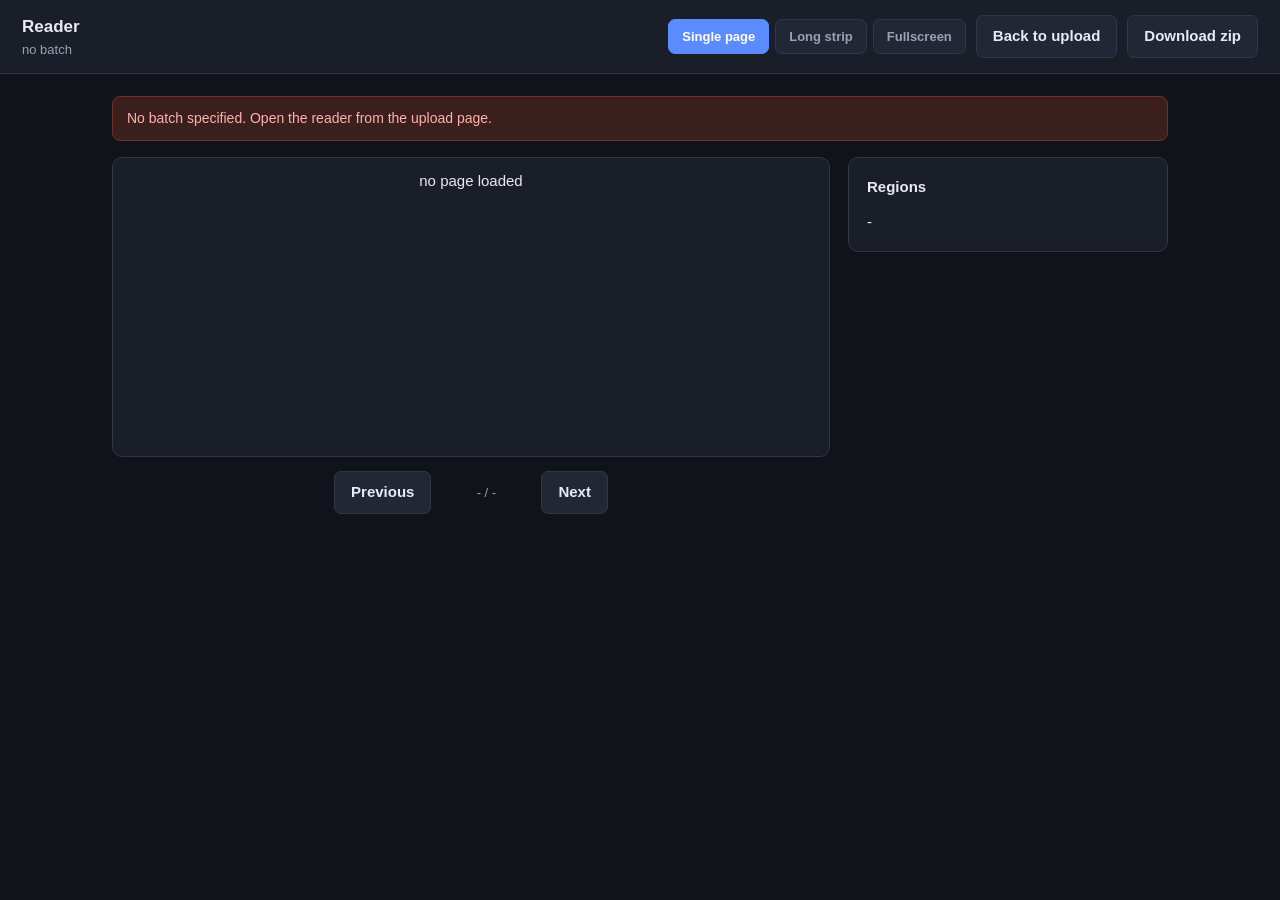
<file: frontend/reader.html>
<!DOCTYPE html>
<html lang="en">
<head>
<meta charset="utf-8">
<meta name="viewport" content="width=device-width, initial-scale=1">
<title>Reader - Manga Translator</title>
<link rel="stylesheet" href="style.css">
</head>
<body>
<header>
  <div>
    <h1>Reader</h1>
    <div class="sub" id="batch-label">loading batch...</div>
  </div>
  <div class="actions" style="margin:0">
    <div class="mode-switch" id="mode-switch">
      <button data-mode="single" class="active">Single page</button>
      <button data-mode="strip">Long strip</button>
      <button data-mode="fullscreen">Fullscreen</button>
    </div>
    <button class="secondary" id="back">Back to upload</button>
    <button class="secondary" id="download">Download zip</button>
  </div>
</header>

<main>
  <div id="banner" class="banner hidden"></div>

  <div class="thumb-rail hidden" id="thumb-rail"></div>

  <div class="reader-wrap" id="single-view">
    <div>
      <div class="page-stage" id="stage">
        <div class="sub" id="stage-message">no page loaded</div>
        <div class="click-zone left" id="zone-left" title="previous page"></div>
        <div class="click-zone right" id="zone-right" title="next page"></div>
      </div>
      <div class="nav">
        <button class="secondary" id="prev">Previous</button>
        <div class="counter" id="counter">- / -</div>
        <button class="secondary" id="next">Next</button>
      </div>
    </div>

    <div>
      <div class="card">
        <h2>Regions</h2>
        <div class="sub" id="region-summary">-</div>
        <div class="regions" id="regions"></div>
      </div>
    </div>
  </div>

  <div class="strip-wrap hidden" id="strip-view"></div>
</main>

<div class="reader-fullscreen hidden" id="fullscreen-view">
  <button class="secondary fs-exit" id="fs-exit">Exit fullscreen</button>
  <div class="click-zone left" id="fs-zone-left"></div>
  <div class="click-zone right" id="fs-zone-right"></div>
  <img id="fs-image" alt="">
  <div class="fs-counter" id="fs-counter">- / -</div>
</div>

<script src="app.js"></script>
<script>
const params = new URLSearchParams(window.location.search);
const batchId = params.get("batch");

const banner = document.getElementById("banner");
const stage = document.getElementById("stage");
const stageMessage = document.getElementById("stage-message");
const counter = document.getElementById("counter");
const regionsEl = document.getElementById("regions");
const regionSummary = document.getElementById("region-summary");
const batchLabel = document.getElementById("batch-label");
const prevButton = document.getElementById("prev");
const nextButton = document.getElementById("next");
const thumbRail = document.getElementById("thumb-rail");
const singleView = document.getElementById("single-view");
const stripView = document.getElementById("strip-view");
const fullscreenView = document.getElementById("fullscreen-view");
const fsImage = document.getElementById("fs-image");
const fsCounter = document.getElementById("fs-counter");
const modeSwitch = document.getElementById("mode-switch");

let readablePages = [];
let position = 0;
let mode = "single";
const pageCache = new Map();

function showBanner(kind, message) {
  banner.className = "banner " + kind;
  banner.textContent = message;
}

function escapeHtml(value) {
  return String(value).replace(/[&<>"']/g, function (c) {
    return { "&": "&amp;", "<": "&lt;", ">": "&gt;", '"': "&quot;", "'": "&#39;" }[c];
  });
}

document.getElementById("back").addEventListener("click", function () {
  const api = params.get("api");
  window.location.href = "index.html" + (api ? "?api=" + encodeURIComponent(api) : "");
});

document.getElementById("download").addEventListener("click", function () {
  if (batchId) window.location.href = batchDownloadUrl(batchId);
});

prevButton.addEventListener("click", function () { move(-1); });
nextButton.addEventListener("click", function () { move(1); });
document.getElementById("zone-left").addEventListener("click", function () { move(-1); });
document.getElementById("zone-right").addEventListener("click", function () { move(1); });
document.getElementById("fs-zone-left").addEventListener("click", function () { move(-1); });
document.getElementById("fs-zone-right").addEventListener("click", function () { move(1); });
document.getElementById("fs-exit").addEventListener("click", function () { setMode("single"); });

document.addEventListener("keydown", function (event) {
  if (mode === "fullscreen" && event.key === "Escape") { setMode("single"); return; }
  if (mode === "strip") return; // arrow keys scroll the page naturally in strip mode
  if (event.key === "ArrowLeft") move(-1);
  if (event.key === "ArrowRight") move(1);
});

modeSwitch.addEventListener("click", function (event) {
  const button = event.target.closest("button[data-mode]");
  if (button) setMode(button.dataset.mode);
});

function setMode(next) {
  mode = next;
  for (const button of modeSwitch.querySelectorAll("button")) {
    button.classList.toggle("active", button.dataset.mode === next);
  }
  singleView.classList.toggle("hidden", next !== "single");
  stripView.classList.toggle("hidden", next !== "strip");
  fullscreenView.classList.toggle("hidden", next !== "fullscreen");
  thumbRail.classList.toggle("hidden", next === "fullscreen" || readablePages.length === 0);

  if (next === "strip") {
    renderStrip();
  } else if (next === "fullscreen") {
    showFullscreenPage();
  } else {
    showPage();
  }
}

function move(delta) {
  const next = position + delta;
  if (next < 0 || next >= readablePages.length) return;
  position = next;
  if (mode === "fullscreen") {
    showFullscreenPage();
  } else {
    showPage();
  }
}

function jumpTo(index) {
  if (index < 0 || index >= readablePages.length) return;
  position = index;
  if (mode === "strip") {
    const el = document.getElementById("strip-page-" + index);
    if (el) el.scrollIntoView({ behavior: "smooth", block: "start" });
  } else if (mode === "fullscreen") {
    showFullscreenPage();
  } else {
    showPage();
  }
  renderThumbRail();
}

async function loadPage(index) {
  const page = readablePages[index];
  let detail = pageCache.get(page.index);
  if (!detail) {
    detail = await getBatchPage(batchId, page.index);
    pageCache.set(page.index, detail);
  }
  return detail;
}

async function showPage() {
  counter.textContent = (position + 1) + " / " + readablePages.length;
  prevButton.disabled = position === 0;
  nextButton.disabled = position >= readablePages.length - 1;

  let detail;
  try {
    stageMessage.textContent = "loading page " + (position + 1) + "...";
    detail = await loadPage(position);
  } catch (err) {
    showBanner("error", "Could not load page " + (position + 1) + ": " + err.message);
    return;
  }

  const existingImg = stage.querySelector("img");
  if (existingImg) existingImg.remove();
  stageMessage.classList.add("hidden");

  const img = document.createElement("img");
  img.alt = detail.filename;
  img.src = resolveImageUrl(detail.image_url);
  img.addEventListener("error", function () {
    stageMessage.textContent = "image failed to load";
    stageMessage.classList.remove("hidden");
  });
  stage.insertBefore(img, stage.firstChild);

  renderRegions(detail);
  renderThumbRail();
  prefetch(position + 1);
}

async function showFullscreenPage() {
  fsCounter.textContent = (position + 1) + " / " + readablePages.length;
  try {
    const detail = await loadPage(position);
    fsImage.src = resolveImageUrl(detail.image_url);
    fsImage.alt = detail.filename;
  } catch (err) {
    showBanner("error", "Could not load page " + (position + 1) + ": " + err.message);
  }
  prefetch(position + 1);
}

function renderRegions(detail) {
  const regions = detail.regions || [];
  regionSummary.textContent =
    detail.filename + " - " + regions.length + (regions.length === 1 ? " region" : " regions") +
    (detail.duration_seconds != null ? " - " + detail.duration_seconds + "s" : "");

  regionsEl.innerHTML = "";
  if (regions.length === 0) {
    regionsEl.innerHTML = '<div class="sub">no text regions detected on this page</div>';
    return;
  }
  regions.forEach(function (region, i) {
    const box = document.createElement("div");
    box.className = "region";
    const bounds = region.bounds || [0, 0, 0, 0];
    box.innerHTML =
      '<div class="src">' + (i + 1) + ". " + escapeHtml(region.source_text || "(empty)") + "</div>" +
      '<div class="dst">' + escapeHtml(region.translation || "(not translated)") + "</div>" +
      '<div class="bounds">[' + bounds.join(", ") + "]</div>";
    regionsEl.appendChild(box);
  });
}

function renderThumbRail() {
  // the rail's own visibility is decided here, not only in setMode(), since
  // init() renders the first page directly without going through setMode()
  thumbRail.classList.toggle("hidden", mode === "fullscreen" || readablePages.length === 0);
  if (readablePages.length === 0) return;
  thumbRail.innerHTML = "";
  readablePages.forEach(function (page, i) {
    const thumb = document.createElement("div");
    thumb.className = "thumb" + (i === position ? " current" : "");
    thumb.innerHTML = "<span>" + (i + 1) + "</span>";
    thumb.title = page.filename;
    thumb.addEventListener("click", function () { jumpTo(i); });

    const cached = pageCache.get(page.index);
    if (cached) {
      thumb.style.backgroundImage = "url(" + resolveImageUrl(cached.image_url) + ")";
    } else {
      thumb.classList.add("pending");
      loadPage(i).then(function (detail) {
        thumb.style.backgroundImage = "url(" + resolveImageUrl(detail.image_url) + ")";
        thumb.classList.remove("pending");
      }).catch(function () { /* thumbnail stays as a number-only placeholder */ });
    }
    thumbRail.appendChild(thumb);
  });
}

// long-strip mode: every page stacked vertically, each image loaded lazily
// via IntersectionObserver as it scrolls near the viewport, not all at once
let stripObserver = null;

function renderStrip() {
  stripView.innerHTML = "";
  if (stripObserver) stripObserver.disconnect();

  readablePages.forEach(function (page, i) {
    const wrap = document.createElement("div");
    wrap.className = "strip-page";
    wrap.id = "strip-page-" + i;
    wrap.dataset.index = i;
    wrap.textContent = "page " + (i + 1) + "...";
    stripView.appendChild(wrap);
  });

  stripObserver = new IntersectionObserver(function (entries) {
    entries.forEach(function (entry) {
      if (!entry.isIntersecting) return;
      const el = entry.target;
      const index = Number(el.dataset.index);
      stripObserver.unobserve(el);
      loadPage(index).then(function (detail) {
        el.textContent = "";
        const img = document.createElement("img");
        img.alt = detail.filename;
        img.src = resolveImageUrl(detail.image_url);
        el.appendChild(img);
        if (index === position) return;
        // update the "current page" marker as the user scrolls, so the
        // thumbnail rail and jump-to-page stay in sync with what is on screen
      }).catch(function () {
        el.textContent = "page " + (index + 1) + " failed to load";
      });
    });
  }, { root: null, rootMargin: "600px 0px", threshold: 0.01 });

  document.querySelectorAll(".strip-page").forEach(function (el) {
    stripObserver.observe(el);
  });

  // track which page is most in view, for the thumbnail rail's highlight
  const positionObserver = new IntersectionObserver(function (entries) {
    entries.forEach(function (entry) {
      if (entry.isIntersecting && entry.intersectionRatio > 0.5) {
        position = Number(entry.target.dataset.index);
        renderThumbRail();
      }
    });
  }, { root: null, threshold: 0.5 });
  document.querySelectorAll(".strip-page").forEach(function (el) {
    positionObserver.observe(el);
  });
}

async function prefetch(index) {
  const page = readablePages[index];
  if (!page || pageCache.has(page.index)) return;
  try {
    const detail = await getBatchPage(batchId, page.index);
    pageCache.set(page.index, detail);
    const img = new Image();
    img.src = resolveImageUrl(detail.image_url);
  } catch (err) {
    // prefetch is best effort; a failure here is retried on navigation
  }
}

(async function init() {
  if (!batchId) {
    showBanner("error", "No batch specified. Open the reader from the upload page.");
    batchLabel.textContent = "no batch";
    return;
  }

  let batch;
  try {
    batch = await getBatch(batchId);
  } catch (err) {
    showBanner("error", "Could not load batch: " + err.message);
    batchLabel.textContent = "batch unavailable";
    return;
  }

  batchLabel.textContent =
    "batch " + batch.batch_id.slice(0, 8) + " - " + batch.source_lang +
    " - " + batch.completed + " of " + batch.total + " pages ready";

  readablePages = batch.pages.filter(function (p) { return p.status === "done"; });

  if (readablePages.length === 0) {
    showBanner("warn", "No pages have finished translating yet.");
    stageMessage.textContent = "nothing to read";
    prevButton.disabled = true;
    nextButton.disabled = true;
    return;
  }

  if (batch.failed > 0) {
    showBanner("warn", batch.failed + " page(s) failed and are not shown.");
  }

  position = 0;
  showPage();
})();
</script>
</body>
</html>
</file>
<file: frontend/style.css>
:root {
  --bg: #11131a;
  --panel: #1a1e28;
  --panel-2: #222736;
  --border: #303748;
  --text: #e8ebf2;
  --muted: #98a1b5;
  --accent: #5b8cff;
  --ok: #3fbf7f;
  --warn: #e0a33a;
  --err: #e0564a;
}

* { box-sizing: border-box; }

body {
  margin: 0;
  background: var(--bg);
  color: var(--text);
  font: 15px/1.5 -apple-system, BlinkMacSystemFont, "Segoe UI", Roboto, Helvetica, Arial, sans-serif;
}

header {
  display: flex;
  align-items: center;
  justify-content: space-between;
  gap: 16px;
  padding: 14px 22px;
  background: var(--panel);
  border-bottom: 1px solid var(--border);
  position: sticky;
  top: 0;
  z-index: 10;
}

header h1 { font-size: 17px; margin: 0; font-weight: 600; }
header .sub { color: var(--muted); font-size: 13px; }

main { max-width: 1100px; margin: 0 auto; padding: 22px; }

.card {
  background: var(--panel);
  border: 1px solid var(--border);
  border-radius: 10px;
  padding: 18px;
  margin-bottom: 18px;
}

.card h2 { margin: 0 0 12px; font-size: 15px; font-weight: 600; }

label { display: block; margin-bottom: 6px; color: var(--muted); font-size: 13px; }

select, input[type="file"] {
  width: 100%;
  padding: 9px 10px;
  background: var(--panel-2);
  color: var(--text);
  border: 1px solid var(--border);
  border-radius: 7px;
  font: inherit;
}

.row { display: flex; gap: 14px; flex-wrap: wrap; }
.row > * { flex: 1 1 220px; }

button {
  padding: 9px 16px;
  background: var(--accent);
  color: #fff;
  border: 0;
  border-radius: 7px;
  font: inherit;
  font-weight: 600;
  cursor: pointer;
}

button:disabled { background: #3a4258; opacity: .45; cursor: not-allowed; }
button.secondary { background: var(--panel-2); color: var(--text); border: 1px solid var(--border); }

.actions { display: flex; gap: 10px; margin-top: 14px; flex-wrap: wrap; align-items: center; }

.status-line { margin-top: 12px; color: var(--muted); font-size: 13px; }

.bar { height: 8px; background: var(--panel-2); border-radius: 5px; overflow: hidden; margin-top: 10px; }
.bar > div { height: 100%; background: var(--accent); width: 0; transition: width .25s; }

table { width: 100%; border-collapse: collapse; margin-top: 12px; font-size: 13px; }
th, td { text-align: left; padding: 7px 9px; border-bottom: 1px solid var(--border); }
th { color: var(--muted); font-weight: 600; }

.pill { padding: 2px 9px; border-radius: 20px; font-size: 12px; font-weight: 600; }
.pill.pending { background: #2b3140; color: var(--muted); }
.pill.running { background: #33405e; color: var(--accent); }
.pill.done    { background: #22402f; color: var(--ok); }
.pill.failed  { background: #402626; color: var(--err); }

.banner { padding: 11px 14px; border-radius: 8px; margin-bottom: 16px; font-size: 14px; }
.banner.error { background: #3a1f1d; border: 1px solid #6b3029; color: #ffb3ab; }
.banner.warn  { background: #3a331d; border: 1px solid #6b5b29; color: #ffdf9e; }
.banner.info  { background: #1d2a3a; border: 1px solid #29496b; color: #a8ccff; }

.hidden { display: none !important; }

/* reader */
.reader-wrap { display: grid; grid-template-columns: 1fr 320px; gap: 18px; align-items: start; }
.page-stage {
  background: var(--panel);
  border: 1px solid var(--border);
  border-radius: 10px;
  padding: 12px;
  display: flex;
  justify-content: center;
  min-height: 300px;
}
.page-stage img { max-width: 100%; height: auto; border-radius: 6px; display: block; }

.nav { display: flex; gap: 10px; align-items: center; justify-content: center; margin-top: 14px; }
.nav .counter { color: var(--muted); font-size: 13px; min-width: 90px; text-align: center; }

.regions { max-height: 70vh; overflow: auto; }
.region {
  border: 1px solid var(--border);
  border-radius: 8px;
  padding: 10px;
  margin-bottom: 9px;
  background: var(--panel-2);
  font-size: 13px;
}
.region .src { color: var(--muted); margin-bottom: 5px; word-break: break-word; }
.region .dst { color: var(--text); word-break: break-word; }
.region .bounds { color: var(--muted); font-size: 11px; margin-top: 6px; font-family: ui-monospace, SFMono-Regular, Menlo, monospace; }

@media (max-width: 860px) {
  .reader-wrap { grid-template-columns: 1fr; }
  .regions { max-height: none; }
}

/* reader: mode switcher */
.mode-switch { display: flex; gap: 6px; }
.mode-switch button {
  padding: 7px 13px;
  font-size: 13px;
  background: var(--panel-2);
  color: var(--muted);
  border: 1px solid var(--border);
}
.mode-switch button.active { background: var(--accent); color: #fff; border-color: var(--accent); }

/* reader: thumbnail rail */
.thumb-rail {
  display: flex;
  gap: 8px;
  overflow-x: auto;
  padding: 10px 4px;
  margin-bottom: 14px;
  background: var(--panel);
  border: 1px solid var(--border);
  border-radius: 10px;
}
.thumb-rail .thumb {
  flex: 0 0 auto;
  width: 56px;
  height: 78px;
  border-radius: 6px;
  border: 2px solid transparent;
  background: var(--panel-2) center/cover no-repeat;
  cursor: pointer;
  position: relative;
  color: var(--muted);
  font-size: 11px;
  display: flex;
  align-items: flex-end;
  justify-content: center;
  padding-bottom: 3px;
}
.thumb-rail .thumb.current { border-color: var(--accent); }
.thumb-rail .thumb.pending { opacity: .4; }
.thumb-rail .thumb span {
  background: rgba(0,0,0,.55);
  border-radius: 4px;
  padding: 0 4px;
}

/* reader: single-page mode (default), click zones over the stage to advance */
.page-stage { position: relative; cursor: pointer; }
.page-stage .click-zone { position: absolute; top: 0; bottom: 0; width: 35%; }
.page-stage .click-zone.left { left: 0; }
.page-stage .click-zone.right { right: 0; }

/* reader: long-strip mode -- every page stacked, lazy-loaded on scroll */
.strip-wrap { display: flex; flex-direction: column; align-items: center; gap: 4px; }
.strip-page {
  width: 100%;
  max-width: 820px;
  min-height: 200px;
  background: var(--panel);
  border: 1px solid var(--border);
  border-radius: 6px;
  display: flex;
  align-items: center;
  justify-content: center;
  color: var(--muted);
  font-size: 13px;
}
.strip-page img { width: 100%; height: auto; display: block; border-radius: 6px; }

/* reader: fullscreen mode */
.reader-fullscreen {
  position: fixed;
  inset: 0;
  background: #000;
  z-index: 100;
  display: flex;
  align-items: center;
  justify-content: center;
}
.reader-fullscreen img { max-width: 100%; max-height: 100vh; object-fit: contain; }
.reader-fullscreen .fs-exit {
  position: absolute;
  top: 14px;
  right: 14px;
  /* above the click-zones, which sit at z-index 101 -- otherwise the right
     zone, positioned after this button in the DOM, wins ties and blocks
     every click on Exit */
  z-index: 102;
}
.reader-fullscreen .fs-counter {
  position: absolute;
  bottom: 14px;
  left: 50%;
  transform: translateX(-50%);
  color: #cfd6e6;
  font-size: 13px;
  background: rgba(0,0,0,.5);
  padding: 4px 12px;
  border-radius: 20px;
}
/* top strip is left clear of both click-zones so it never covers fs-exit,
   regardless of z-index -- clicking to advance near the exit button would
   be surprising anyway */
.reader-fullscreen .click-zone { position: absolute; top: 56px; bottom: 0; width: 40%; z-index: 101; }
.reader-fullscreen .click-zone.left { left: 0; }
.reader-fullscreen .click-zone.right { right: 0; }
</file>
